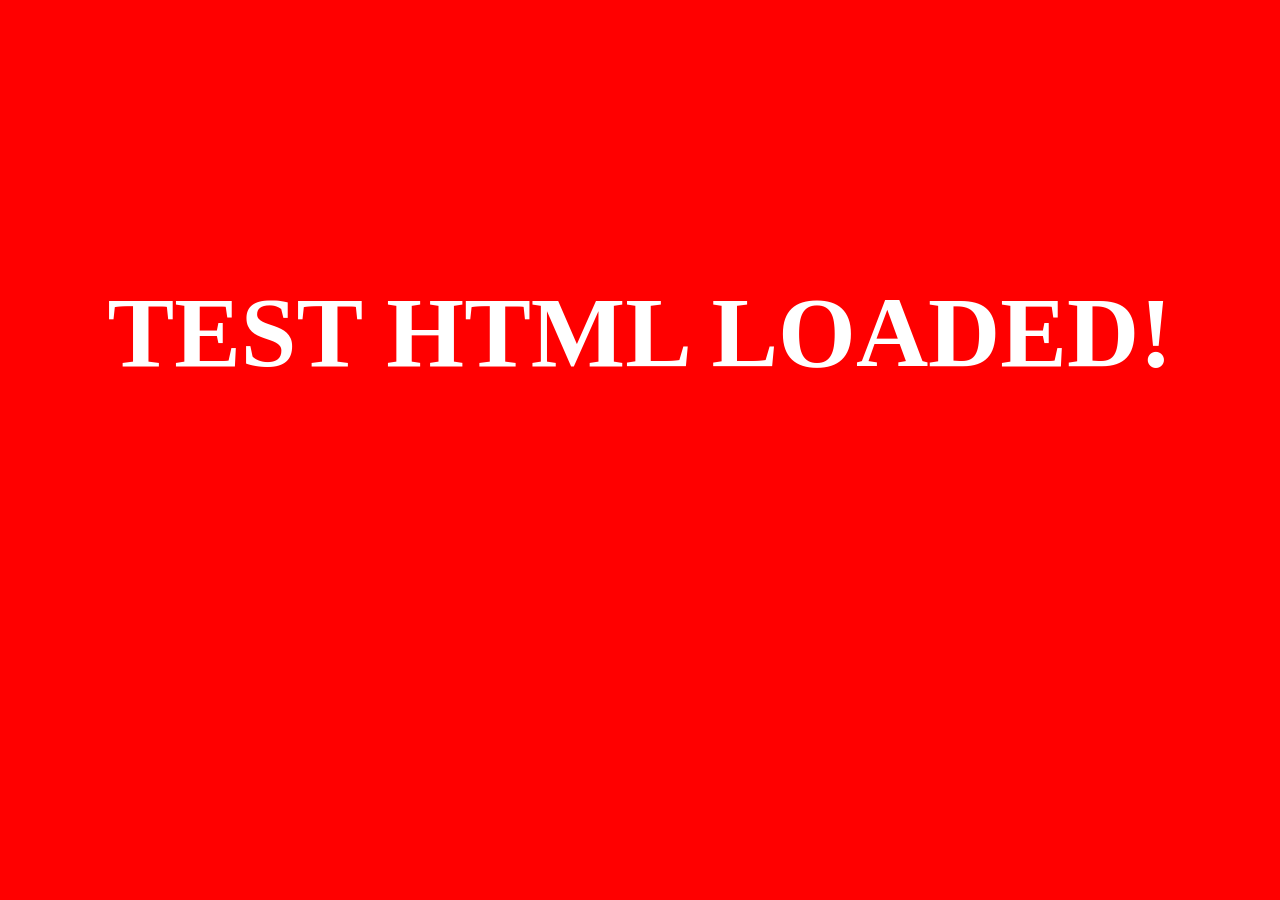
<file: html/test.html>
<!DOCTYPE html>
<html>
<head>
    <meta charset="UTF-8">
    <style>
        body {
            background: red;
            color: white;
            font-size: 50px;
            text-align: center;
            padding-top: 200px;
        }
    </style>
</head>
<body>
    <h1>TEST HTML LOADED!</h1>
    <script>
        console.log('===== TEST HTML LOADED =====');
        
        window.addEventListener('message', (event) => {
            console.log('TEST: Message received', event.data);
            if (event.data.action === 'openUI') {
                document.body.style.background = 'green';
            }
        });
    </script>
</body>
</html>
</file>
